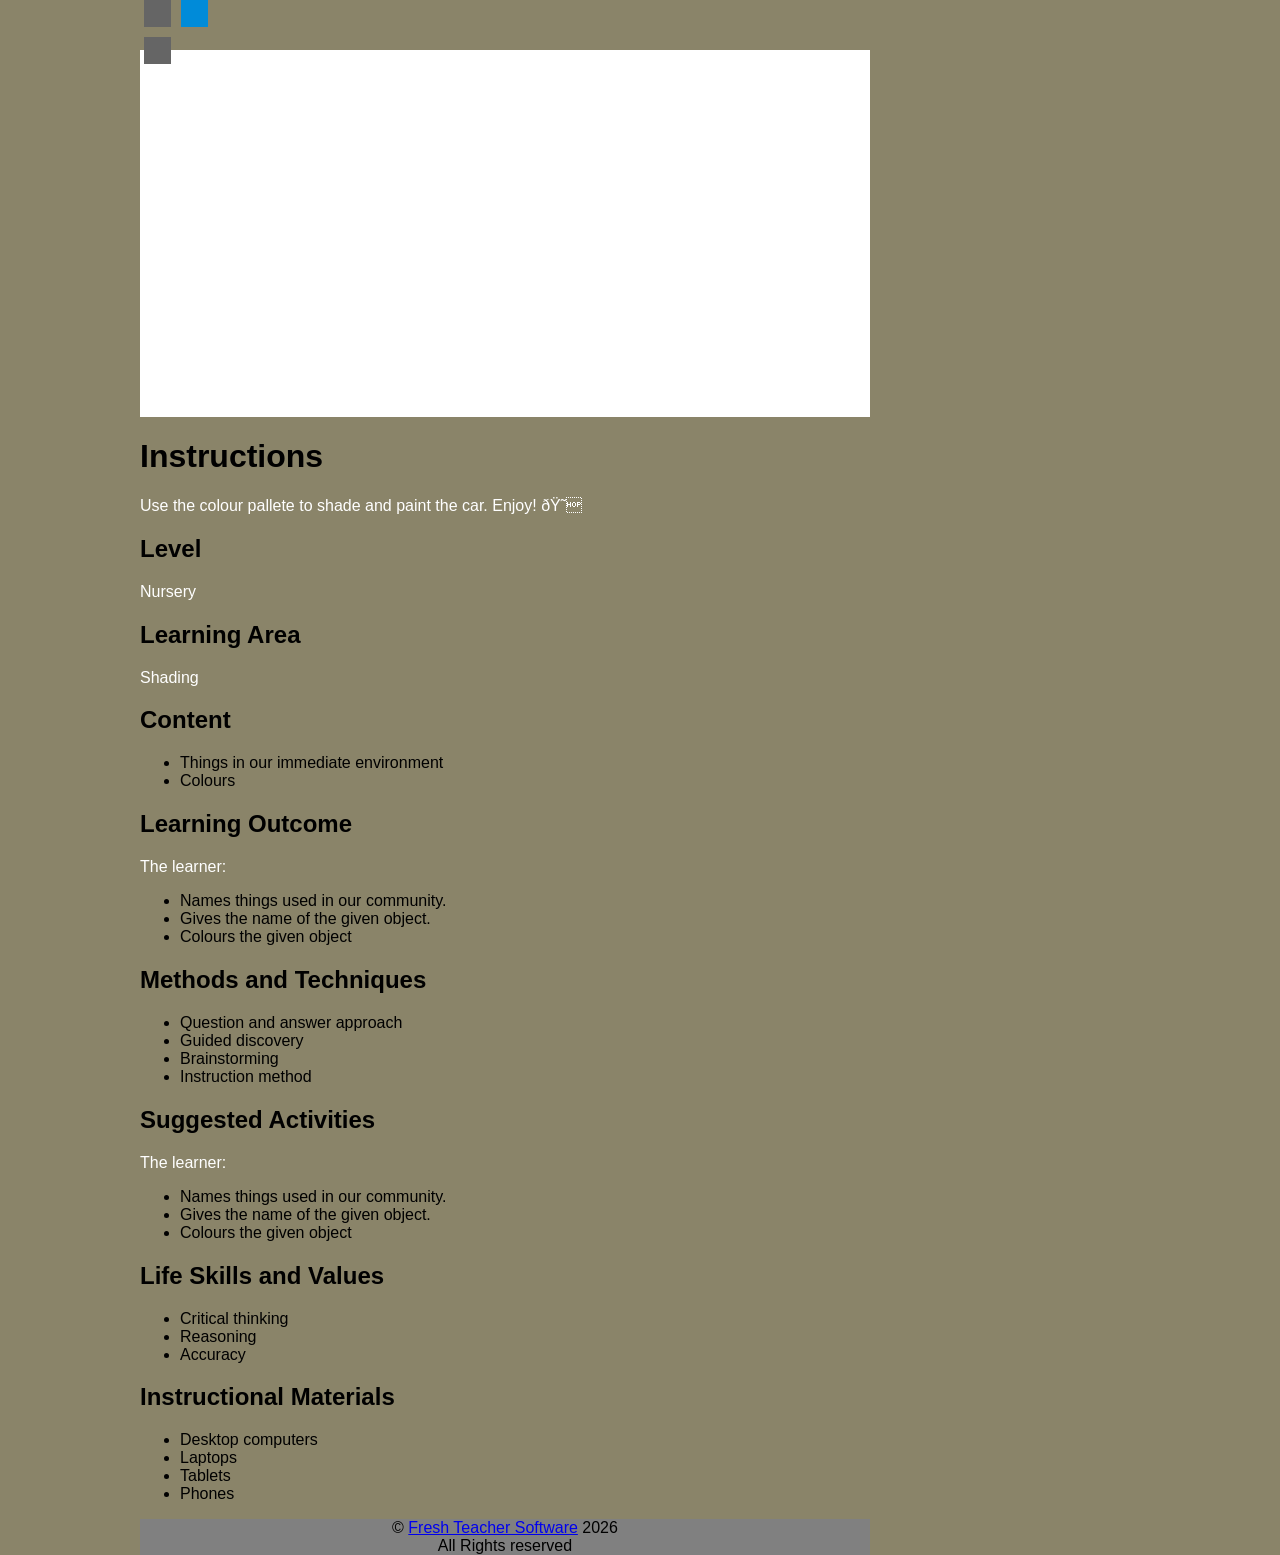
<file: colouring-games/index.html>
<!DOCTYPE html>
<html lang="en-EN">
<head>
<meta http-equiv="Content-Type" content="text/html; charset=iso-8859-1" />
<meta http-equiv="Content-Type" content="text/html; charset=UTF-8" />
<meta http-equiv="Content-Language" content="en" />
<meta name="LANGUAGE" content="en" />
<title>Coloring Games for Kids * Racing Car</title>

<meta property="og:type" content="website"/>
<link rel="icon" type="image/png" href="https://www.happyclicks.net/favicon.png" />
<meta name="viewport" content="width=device-width, user-scalable=no, initial-scale=1.0, maximum-scale=1.0">  

<link href="../css-responsive/indiv.css" rel="stylesheet" type="text/css">

<script async src="//pagead2.googlesyndication.com/pagead/js/adsbygoogle.js"></script>

<script src="https://code.createjs.com/createjs-2015.11.26.min.js"></script>
<script src="js/01-auto-carrera.js"></script>
<script>
var canvas, stage, exportRoot, anim_container, dom_overlay_container, fnStartAnimation;
function init() {
	canvas = document.getElementById("canvas");
	anim_container = document.getElementById("animation_container");
	dom_overlay_container = document.getElementById("dom_overlay_container");
	var comp=AdobeAn.getComposition("64CCC2FF1FC26944AB9B98184C80AC8D");
	var lib=comp.getLibrary();
	var loader = new createjs.LoadQueue(false);
	loader.installPlugin(createjs.Sound);
	loader.addEventListener("complete", function(evt){handleComplete(evt,comp)});
	var lib=comp.getLibrary();
	loader.loadManifest(lib.properties.manifest);
}
function handleComplete(evt,comp) {
	//This function is always called, irrespective of the content. You can use the variable "stage" after it is created in token create_stage.
	var lib=comp.getLibrary();
	var ss=comp.getSpriteSheet();
	var queue = evt.target;
	var ssMetadata = lib.ssMetadata;
	for(i=0; i<ssMetadata.length; i++) {
		ss[ssMetadata[i].name] = new createjs.SpriteSheet( {"images": [queue.getResult(ssMetadata[i].name)], "frames": ssMetadata[i].frames} )
	}
	var preloaderDiv = document.getElementById("_preload_div_");
	preloaderDiv.style.display = 'none';
	canvas.style.display = 'block';
	exportRoot = new lib._01autocarrera();
	stage = new lib.Stage(canvas);
	stage.enableMouseOver();	
	//Registers the "tick" event listener.
	fnStartAnimation = function() {
		stage.addChild(exportRoot);
		createjs.Ticker.setFPS(lib.properties.fps);
		createjs.Ticker.addEventListener("tick", stage);
	}	    
	//Code to support hidpi screens and responsive scaling.
	function makeResponsive(isResp, respDim, isScale, scaleType) {		
		var lastW, lastH, lastS=1;		
		window.addEventListener('resize', resizeCanvas);		
		resizeCanvas();		
		function resizeCanvas() {			
			var w = lib.properties.width, h = lib.properties.height;			
			var iw = window.innerWidth, ih=window.innerHeight;			
			var pRatio = window.devicePixelRatio || 1, xRatio=iw/w, yRatio=ih/h, sRatio=1;			
			if(isResp) {                
				if((respDim=='width'&&lastW==iw) || (respDim=='height'&&lastH==ih)) {                    
					sRatio = lastS;                
				}				
				else if(!isScale) {					
					if(iw<w || ih<h)						
						sRatio = Math.min(xRatio, yRatio);				
				}				
				else if(scaleType==1) {					
					sRatio = Math.min(xRatio, yRatio);				
				}				
				else if(scaleType==2) {					
					sRatio = Math.max(xRatio, yRatio);				
				}			
			}			
			canvas.width = w*pRatio*sRatio;			
			canvas.height = h*pRatio*sRatio;
			canvas.style.width = anim_container.style.width = dom_overlay_container.style.width = preloaderDiv.style.width = w*sRatio+'px';				
			canvas.style.height = anim_container.style.height = dom_overlay_container.style.height = preloaderDiv.style.height = h*sRatio+'px';
			stage.scaleX = pRatio*sRatio;			
			stage.scaleY = pRatio*sRatio;			
			lastW = iw; lastH = ih; lastS = sRatio;            
			stage.tickOnUpdate = false;            
			stage.update();            
			stage.tickOnUpdate = true;		
		}
	}
	makeResponsive(true,'both',false,1);	
	AdobeAn.compositionLoaded(lib.properties.id);
	fnStartAnimation();
}
function playSound(id, loop) {
	return createjs.Sound.play(id, createjs.Sound.INTERRUPT_EARLY, 0, 0, loop);
}
</script>
<!-- write your code here -->

</head>

<body onload="init();" style="margin:0px; padding: 50px;">
	
	<div class="container-indiv">
	<div class="juego-main">
	<div class="juego">
	
		   <div id="animation_container" style="background-color:rgba(255, 255, 255, 1.00); width:730px; height:367px">
			<canvas id="canvas" width="730" height="367" style="position: absolute; display: none; background-color:rgba(255, 255, 255, 1.00);"></canvas>
			<div id="dom_overlay_container" style="pointer-events:none; overflow:hidden; width:730px; height:367px; position: absolute; left: 0px; top: 0px; display: none;">
			</div>
		</div>
	   
		<div id='_preload_div_' style='position:absolute; top:0; left:120; display: inline-block; height:367px; width:730px; text-align: left;'>	<span style='display: inline-block; height: 100%; vertical-align: top;'></span>	<img src=images/_preloader.gif alt="preloader" style='vertical-align: left; max-height: 100%'/></div>
				 <div class="clearfloat"></div>
				 <h1>Instructions</h1>
				 <p>Use the colour pallete to shade and paint the car. Enjoy! 😁</p>
				 <h2>Level</h2>
				 <p>Nursery</p>
				
				 <h2>Learning Area</h2>
				 <p>Shading</p>
				 <h2>Content</h2>
				 <ul>
					 <li>Things in our immediate environment</li>
					 <li>Colours</li>
					
				 </ul>
				 <h2>Learning Outcome</h2>
				 <p>The learner:</p>
				 <ul>
					  <li>Names things used in our community.</li>
					 <li>Gives the name of the given object.</li>
					  <li>Colours the given object</li>
				 </ul>
				 <h2>Methods and Techniques</h2>
				 <ul>
					 <li>Question and answer approach</li>
					 <li>Guided discovery</li>
					 <li>Brainstorming</li>
					 <li>Instruction method</li>
				 </ul>
				 <h2>Suggested Activities</h2>
				 <p>The learner:</p>
				 <ul>
					<li>Names things used in our community.</li>
					<li>Gives the name of the given object.</li>
					 <li>Colours the given object</li>
				 </ul>
				 <h2>Life Skills and Values</h2>
				 <ul>
					 <li>Critical thinking</li>
					 <li>Reasoning</li>
					 <li>Accuracy</li>	
				 </ul>
				 <h2>Instructional Materials</h2>
				 <ul>
					 <li>Desktop computers</li>
					 <li>Laptops</li>
					 <li>Tablets</li>
					 <li>Phones</li>
				 </ul>
	
				 <div style="text-align:center; background-color: grey;">
					<script>
					  var currentYear = new Date().getFullYear();
					  document.write("&copy; <a href='https://freshteacher.software'>Fresh Teacher Software</a> " + currentYear);
					</script><br>
					<span>All Rights reserved</span>
				  </div>
				  
				  
				  
							  
	</body>
	
	
	</html>
</file>
<file: css-responsive/indiv.css>
@charset "utf-8";
html,
body {
    font-family: -apple-system, BlinkMacSystemFont, "Segoe UI", "Segoe UI Emoji", "Segoe UI Symbol", Roboto, Helvetica, "Helvetica Neue", Oxygen-Sans, Ubuntu, Cantarell, Arial, sans-serif, "Apple Color Emoji";
    font-display: swap;
}

* {
    -webkit-box-sizing: border-box;
    -moz-box-sizing: border-box;
    box-sizing: border-box;
    /* ELIMINA EL BLOQUEO AZUL EN IPAD */
    -webkit-tap-highlight-color: rgba(0, 0, 0, 0);
}

body {
    margin: 0;
    background-color: #8A8469;
}

.clearfloat {
    clear: both;
}

.clearfloat-10 {
    clear: both;
    height: 10px;
}

.responsive-img {
    width: 100%;
    height: auto;
    display: block;
    margin: auto;
}

footer {
    width: 100%;
    background-color: #333333;
}

.pie_creditos {
    width: 100%;
    background-color: #CC7800;
}

.pie_creditos p {
    color: #333333;
    text-align: center;
}

.fuente-grande {
    font-size: 1.5em;
    color: #DDA400;
    text-align: center;
}

.banner-coloring {
    width: 100%;
    height: auto;
    display: block;
    margin: auto;
}

/* DESK *************************************************************************/

.container-indiv {
    max-width: 1000px;
    display: block;
    margin: auto;
    background-color: #797979;
}

.container-indiv p {
    font-size: 1em;
}

.juego-main {
    width: 1000px;
    height: 100%;
    margin: auto;
    display: block;
}

.juego {
    width: 730px;
    height: auto;
    float: left;
}

.espacio-horizontal-150 {
    width: 730px;
    height: auto;
    min-height: 150px;
    padding: 1%;
}

.espacio-horizontal-150 a {
    font-size: 1.1em;
    margin-bottom: -1em;
    color: #F4B807;
    font-weight: bold;
    background-color: #333333;
    padding: 1%;
    border-radius: 10px 10px 10px 10px;
}

.espacio-horizontal-150 h1 {
    font-size: 1.2em;
    text-align: left;
    color: #ffffff;
}

.container-indiv p {
    color: #ffffff;
}

.indiv-contenido {
    width: auto;
    background-color: #686867;
    padding: 1%;
}

.indiv-contenido h2 {
    color: #ffffff;
    font-size: 1.1em;
}

.indiv-contenido a {
    color: #ffffff;
}

.indiv-img {
    float: left;
    width: 50%;
    height: auto;
    margin-right: 1%;
}

.zocalo-img {
    float: left;
    width: 50%;
    height: auto;
    margin-right: 1%;
}

.articulo1-indiv {
    width: 100%;
    height: auto;
    padding: 2%;
    border-radius: 10px 10px 10px 10px;
    background-color: #924242;
    margin-bottom: 2%;
}

.articulo1-indiv a {
    color: #F7B206;
    font-size: 1em;
    font-weight: bold;
}

.articulo4-indiv {
    width: 100%;
    height: auto;
    padding: 2%;
    border-radius: 10px 10px 10px 10px;
    background-color: #597590;
    margin-bottom: 2%;
}

.articulo4-indiv img {
    width: 40%;
    height: auto;
    padding-right: 2%;
    border-radius: 10px 10px 10px 10px;
    margin-bottom: 2%;
    float: left;
}

/* Desk ADSENSE++++++++++++++++++ */

.ads-mobile-menu-1 {
    display: none;
}

.ads-mobile-menu-2 {
    display: none;
}

.publicidad-responsive-inferior {
    width: 730px;
    height: auto;
    background-color: #FFFFFF;
}

.publicidad-responsive-derecha {
    width: 120px;
    min-height: 517px;
    float: right;
    margin-left: 150px;
}

/* Mobile++++++++++++++++++++++++++++++++++++++++++++++++++++++++++++++++++++++++++++++++++++++++++ */

@media (max-width: 500px) {
    main {
        width: 100%;
    }
    h1 {
        font-size: 1.3em;
        margin-top: 5px;
        margin-bottom: 5px;
    }
    aside {
        display: none;
    }
    .publicidad-responsive-derecha {
        display: none;
    }
    .juego-main {
        width: 100%;
        height: 100%;
        margin: auto;
        display: block;
    }
    #animation_container {
        margin: auto;
        display: block;
    }
    .juego {
        width: 100%;
        height: auto;
    }
    .espacio-horizontal-150 {
        width: 100%;
        min-height: 150px;
    }
    .publicidad-responsive-inferior {
        width: auto;
        height: auto;
    }
    .articulo1-indiv img {
        width: 100%;
        height: auto;
        border-radius: 10px 10px 10px 10px;
        margin-bottom: 2%;
    }
    .articulo4-indiv img {
        width: 100%;
        height: auto;
        border-radius: 10px 10px 10px 10px;
        margin-bottom: 2%;
    }
    .juego {
        overflow: hidden;
    }
    /* Mobile ADSENSE++++++++++++++++++ */
    .indiv-main-ad-desk {
        display: none;
    }
    .indiv-main-ad-tablet {
        display: none;
    }
    .indiv-main-ad-mobile {
        display: inline-block;
        width: 100%;
        height: auto;
    }
    .ads-desk-aside1 {
        display: none;
    }
    .ads-mobile-menu-1 {
        display: inline-block;
        width: 100%;
        height: auto;
    }
    #_preload_div_ {
        max-width: 100vw !important;
        overflow: hidden;
    }
    @media(max-width:731px) {
        #_preload_div_,
        #animation_container {
            min-height: 216px;
            background: #797979 !important;
        }
        #_preload_div_ img {
            position: absolute;
            transform: translate(-50%, -50%);
            top: 50%;
            left: 50%;
        }
        #_preload_div_ {
            background: #fff !important;
        }
    }
    @media(max-width:500px) {
        #_preload_div_,
        #animation_container {
            height: auto !important;
            min-height: 216px;
        }
    }
    @media(width:428px) {
        #_preload_div_,
        #animation_container {
            min-height: 216px;
        }
    }
    @media(width:414px) {
        #_preload_div_,
        #animation_container {
            min-height: 209px;
        }
    }
    @media(width:390px) {
        #_preload_div_,
        #animation_container {
            min-height: 197px;
        }
    }
    @media(max-width:375px) {
        #_preload_div_,
        #animation_container {
            min-height: 188px;
        }
    }
    @media(width:320px) {
        #_preload_div_,
        #animation_container {
            min-height: 160px;
        }
    }
}

/* TABLET +++++++++++++++++++++++++++++++++++++++++++++++++ **********************************************/

@media (min-width: 501px)and (max-width: 799px) {
    main {
        width: 100%;
    }
    h1 {
        font-size: 1.3em;
        margin-top: 10px;
        margin-bottom: 10px;
    }
    aside {
        display: none;
    }
    .publicidad-responsive-derecha {
        display: none;
    }
    .juego-main {
        width: 100%;
        height: 100%;
        margin: auto;
        display: block;
    }
    #animation_container {
        margin: auto;
        display: block;
    }
    .juego {
        width: 100%;
        height: auto;
    }
    .espacio-horizontal-150 {
        width: 100%;
        min-height: 150px;
    }
    .publicidad-responsive-inferior {
        width: auto;
        height: auto;
    }
    .articulo4-indiv img {
        width: 70%;
        height: auto;
        border-radius: 10px 10px 10px 10px;
        margin-bottom: 2%;
    }
    /* Tablet ADSENSE++++++++++++++++++ */
    .indiv-main-ad-desk {
        display: none;
    }
    .indiv-main-ad-tablet {
        display: inline-block;
        width: 100%;
        height: auto;
    }
    .indiv-main-ad-mobile {
        display: none;
    }
}
</file>
